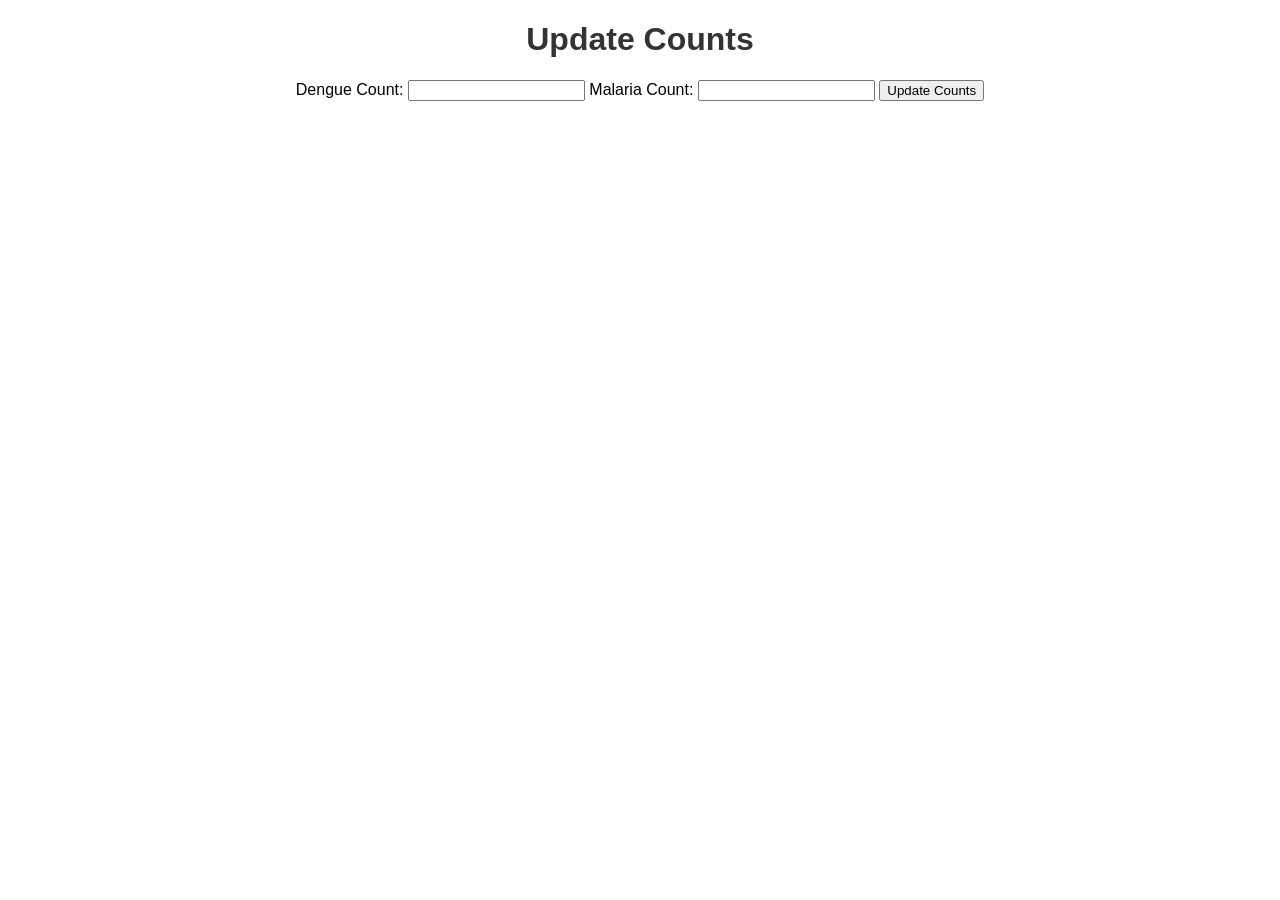
<file: private/index.html>
<!DOCTYPE html>
<html lang="en">
<head>
  <meta charset="UTF-8">
  <meta name="viewport" content="width=device-width, initial-scale=1.0">
  <link rel="stylesheet" href="styles.css">
  <title>Dengue Malaria Tracker - Update Counts</title>
</head>
<body>
  <h1>Update Counts</h1>
  <label for="dengueCount">Dengue Count:</label>
  <input type="number" id="dengueCount">
  <label for="malariaCount">Malaria Count:</label>
  <input type="number" id="malariaCount">
  <button onclick="updateCounts()">Update Counts</button>

  <script src="script.js"></script>
</body>
</html>
</file>
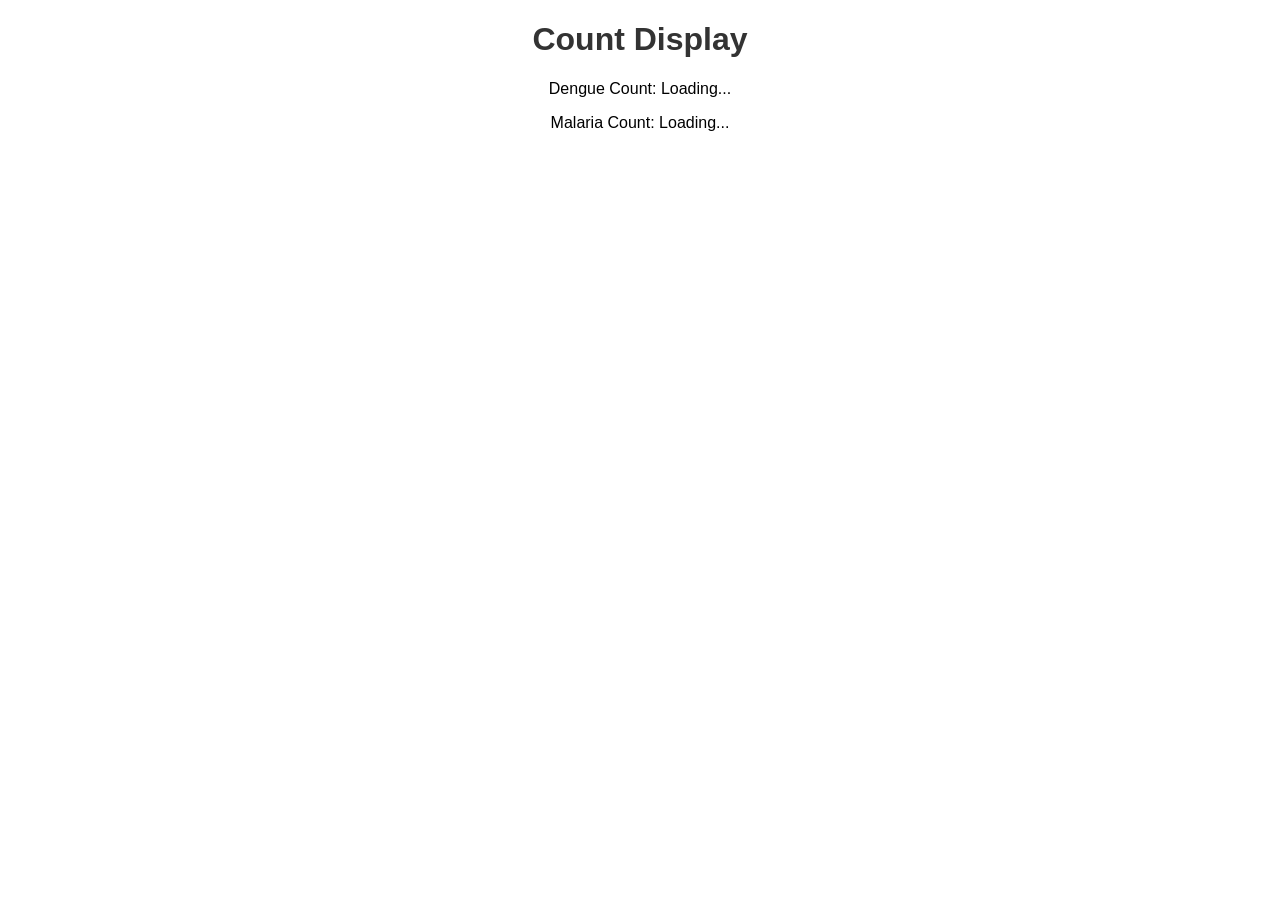
<file: public-display/index.html>
<!DOCTYPE html>
<html lang="en">
<head>
  <meta charset="UTF-8">
  <meta name="viewport" content="width=device-width, initial-scale=1.0">
  <link rel="stylesheet" href="styles.css">
  <title>Dengue Malaria Tracker - Count Display</title>
</head>
<body>
  <h1>Count Display</h1>
  <div id="counts-container">
    <p id="dengueCount">Dengue Count: Loading...</p>
    <p id="malariaCount">Malaria Count: Loading...</p>
  </div>

  <script src="script.js"></script>
</body>
</html>
</file>
<file: private/styles.css>
body {
    font-family: Arial, sans-serif;
    text-align: center;
    margin: 20px;
  }
  
  h1 {
    color: #333;
  }
  
  input {
    margin-bottom: 10px;
  }
</file>
<file: public-display/styles.css>
body {
    font-family: Arial, sans-serif;
    text-align: center;
    margin: 20px;
  }
  
  h1 {
    color: #333;
  }
  
  #counts-container {
    margin-top: 20px;
  }
</file>
